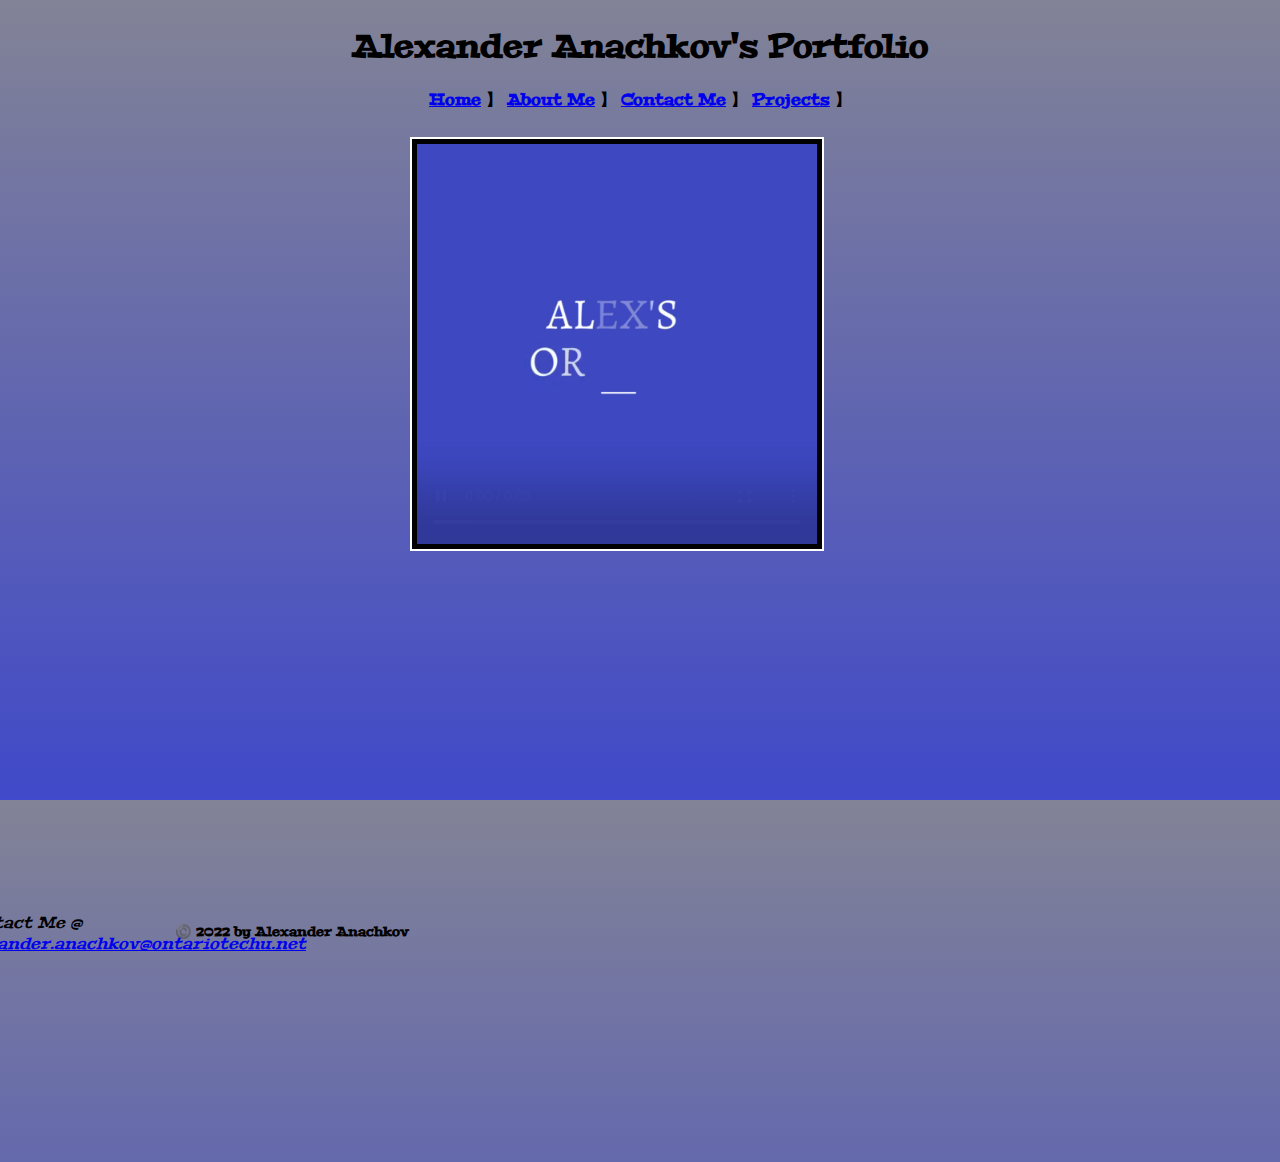
<file: index.html>
<!doctype html>
<html>
<head>
<meta charset="UTF-8">
<link href="style.css" rel="stylesheet" type="text/css">
<title> Alex's Portfolio </title>
<link rel="preconnect" href="https://fonts.googleapis.com">
<link rel="preconnect" href="https://fonts.gstatic.com" crossorigin>
<link href="https://fonts.googleapis.com/css2?family=Peralta&display=swap" rel="stylesheet"><link rel="preconnect" href="https://fonts.googleapis.com">
<link rel="preconnect" href="https://fonts.gstatic.com" crossorigin>
<link href="https://fonts.googleapis.com/css2?family=Peralta&display=swap" rel="stylesheet">
</head>
<body>
<div id="wrapper">
    <header>
        <h1>Alexander Anachkov's Portfolio</h1>
        <nav>
            <h4>
            <a href="index.html">Home</a>  】
            <a href="video.html">About Me</a> 】
            <a href="form.html">Contact Me</a> 】
            <a href="projects.html">Projects</a> 】
            </h4>
        </nav>
    </header>
    <video width="400" height="400" preload controls autoplay muted controls loop>
       
        <source src="Milenna Lane.mp4" type="video/mp4"> 
    </video>
   
    <footer> 
        <h5>©️ 2022 by Alexander Anachkov</h5>
        
        <address> 
            <p>Contact Me @ <a href="mailto:alexander.anachkov@ontariotechu.net">alexander.anachkov@ontariotechu.net</a></p>
        </address>
    </footer>
           
</div>
</body>
</html>
</file>
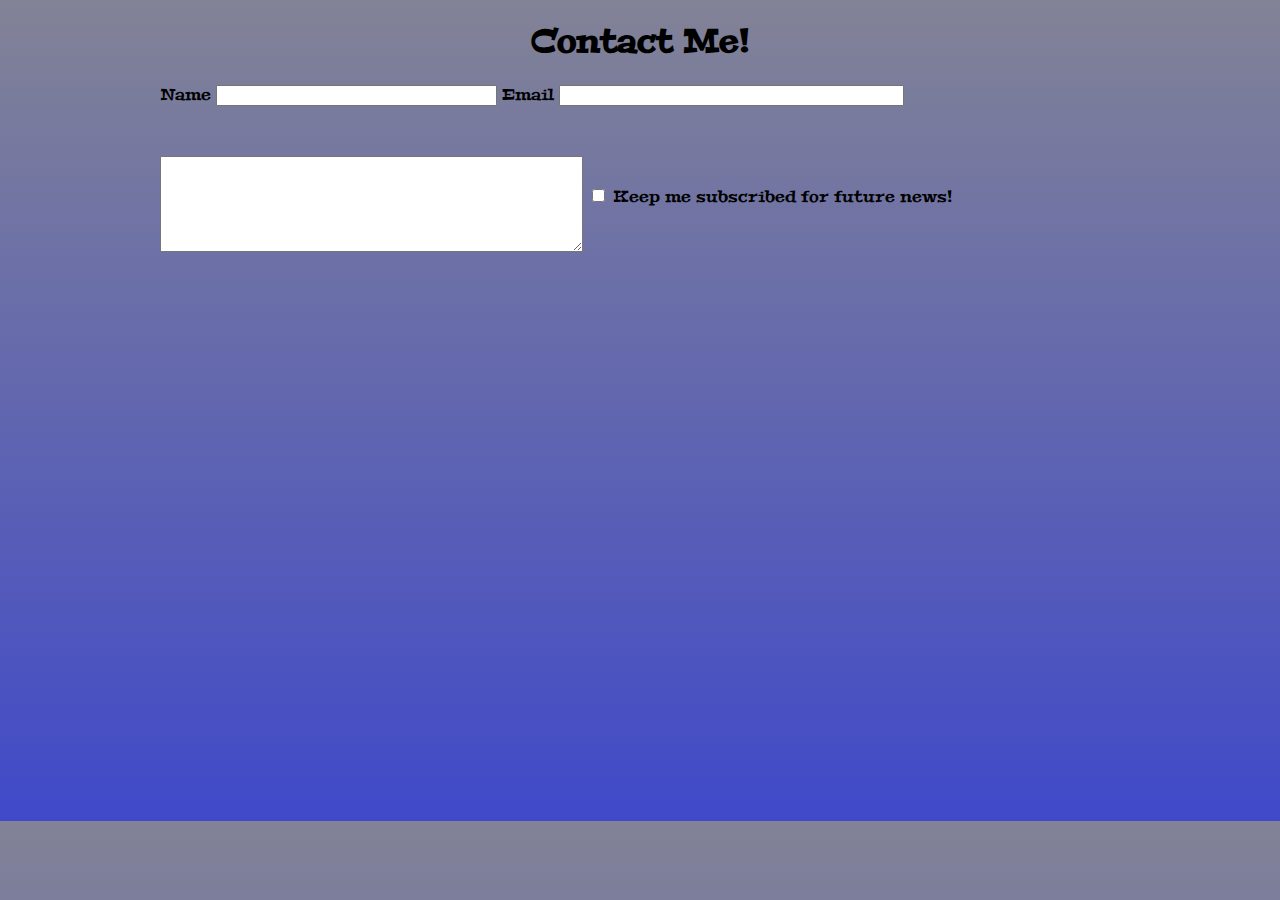
<file: form.html>
<!DOCTYPE HTML> 
<html> 
<head> 
<meta charset="UTF-8"> 
<title>Form</title> 
<link href="style.css" rel="stylesheet" type="text/css"> 
<link rel="preconnect" href="https://fonts.googleapis.com">
<link rel="preconnect" href="https://fonts.gstatic.com" crossorigin>
<link href="https://fonts.googleapis.com/css2?family=Peralta&display=swap" rel="stylesheet"><link rel="preconnect" href="https://fonts.googleapis.com">
<link rel="preconnect" href="https://fonts.gstatic.com" crossorigin>
<link href="https://fonts.googleapis.com/css2?family=Peralta&display=swap" rel="stylesheet">
</head> 
<body> 
<div id="wrapper"> 
<h1>Contact Me!</h1> 
<form action="mailto:alexander.anachkov@ontariotechu.net"?subject=Signup Form method="post" 
enctype="text/plain" name="form"> 
<p1> 
    <label for "name">Name</label>
    <input type="text" name="name"  size="32"> 
</p1> 
    <p1> 
        <label for="email">Email</label> 
        <input name="email" type="email" size="40"> 
        </p1>  
        <p2> 
          
            <textarea name="comments" cols="50" rows="6"></textarea> 
         </p2> 
         <p3> 
            <input type="checkbox" name="maillist"> 
            <label for "maillist">Keep me subscribed for future news!</label> 
         </p3> 
         <p4><input type="submit" value="Click here to submit the form"/></p4> 
</form> 
</div> 
</body> 
</html>
</file>
<file: style.css>
/*CSS3*/
@charset "UTF-8";
body
{
background: #4049c9; /* Old browsers */
background: -moz-linear-gradient(top,  #828396 0%, #4049c9 100%); 
background: -webkit-linear-gradient(top,  #828396 0%,#4049c9 100%); 
background: linear-gradient(to bottom,  #828396 0%,#4049c9 100%); 
    background-color:  linear-gradient(to bottom,  #ffffff 0%,#4049c9 100%); 
    font-family: 'Peralta', cursive;
    padding: 0px;
    margin: 0px;
}
#wrapper
{
    width: 960px;
    height: 800px;
    margin-left: auto;
    margin-right: auto;
    background-color:linear-gradient(to bottom,  #ffffff 0%,#4049c9 100%);
}

nav
{
    text-align: center;
    color:black
}

h2,h3,h5,h6,li 
{ 
    color: #ffffff;
    margin-left:15px; 
}

#banner h1
{
    color:#4049c9;
    height:500px;
}

.clear
{ 
    clear: both; 
} 

video 
{
        position:relative;
        bottom: 30px;
        width: 400px;
        left: 220px;
        padding: 5px;
        margin: 30px;
        background-color:black;
        border:2px rgb(255, 255, 255) solid;
}


    header, footer {
        background-color:  linear-gradient(to bottom,  #ffffff 0%,#4049c9 100%); 
        color: rgb(0, 0, 0);
        padding-top:5px;
        padding-bottom:5px;
        }
        
h1 {
    text-align: center; 
    bottom:100px;
}

address{
    position:relative ;
    bottom: 120px;
    left: -500px;
}

h5 {
    position: relative;
    bottom: -280px;
    color: black
}

p {
    position: relative;
    left: 300px;
    width: 300px;
    height: 250px;
    bottom: -350px;
    color: rgb(0, 0, 0);
}

form{
    color: black;
}

p1{
    position: relative;
    width: 150px;
    height: 200px;
    left: 0px;
}
p2{
    position: relative;
    width: 150px;
    height: 200px;
    left: 0px;
    bottom: -50px;
}
</file>
